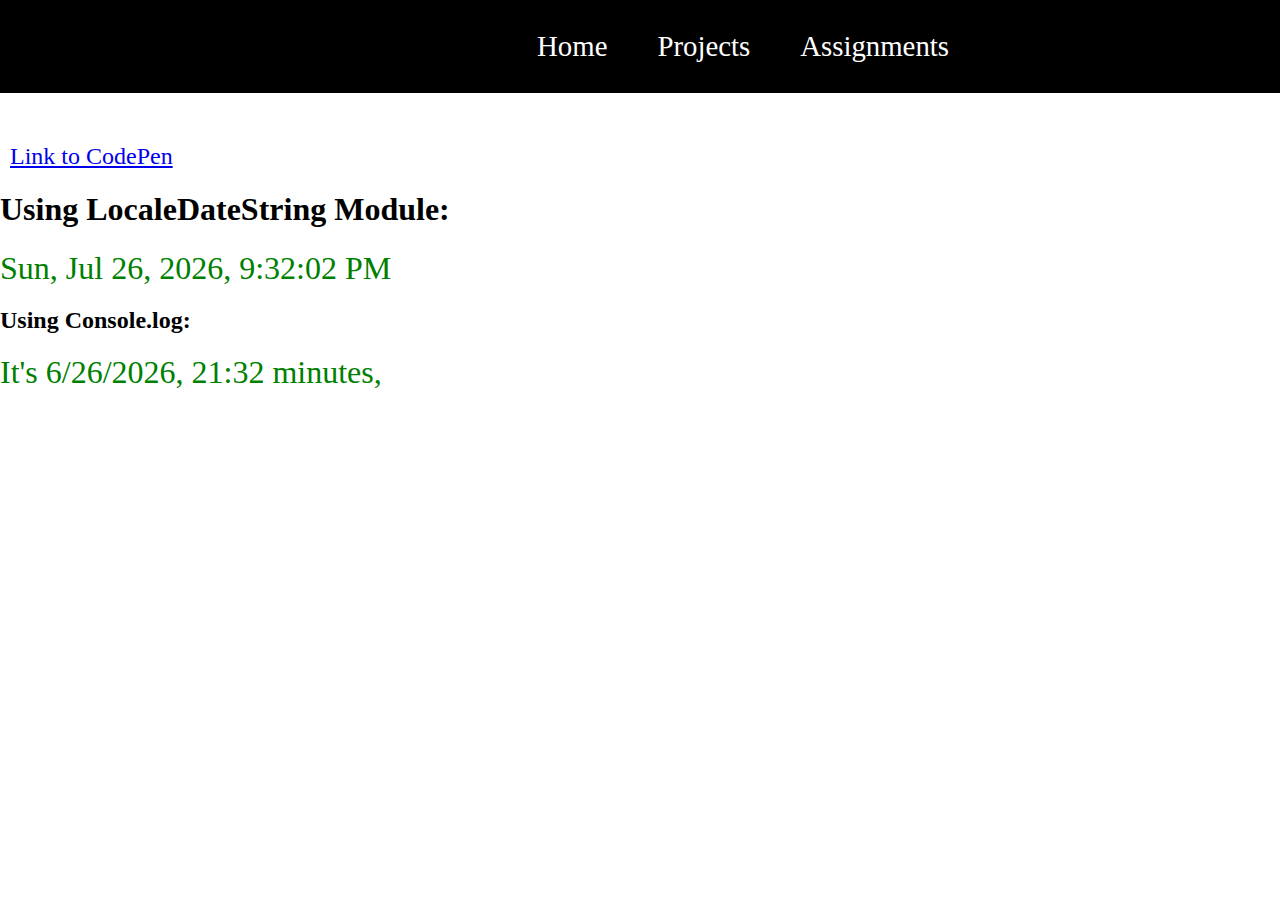
<file: w02_shipfight/index.html>
<!DOCTYPE html>
<html lang="en">
    <head>
        <meta charset="UTF-8">
        <meta http-equiv="X-UA-Compatible" content="IE=edge">
        <meta name="viewport" content="width=device-width, initial-scale=1.0">
        <title>test</title>
        <link type="text/css" rel="stylesheet" href="styles/index.css">
        
    </head>
    <body>
        <header>
            <nav>
                ></li><a href="index.html">Home</a>
                <a id="ab" href="#">Projects</a>
                <a href="#">Assignments</a>

            </nav>

    
                <a href="https://codepen.io/zRosies/pen/XWxjOmN" target="_blank"><li id="temp">Link to CodePen</li></a>
                <h1>Using LocaleDateString Module:</h1>
                <span id="time"></span>
                <h2>Using Console.log: </h2>
                <span id="sec"></span>
           

        </header>
        <main>

        </main>
        <footer>

        </footer>
        
    </body>
    <script src="scripts/test.js"></script>
</html>
</file>
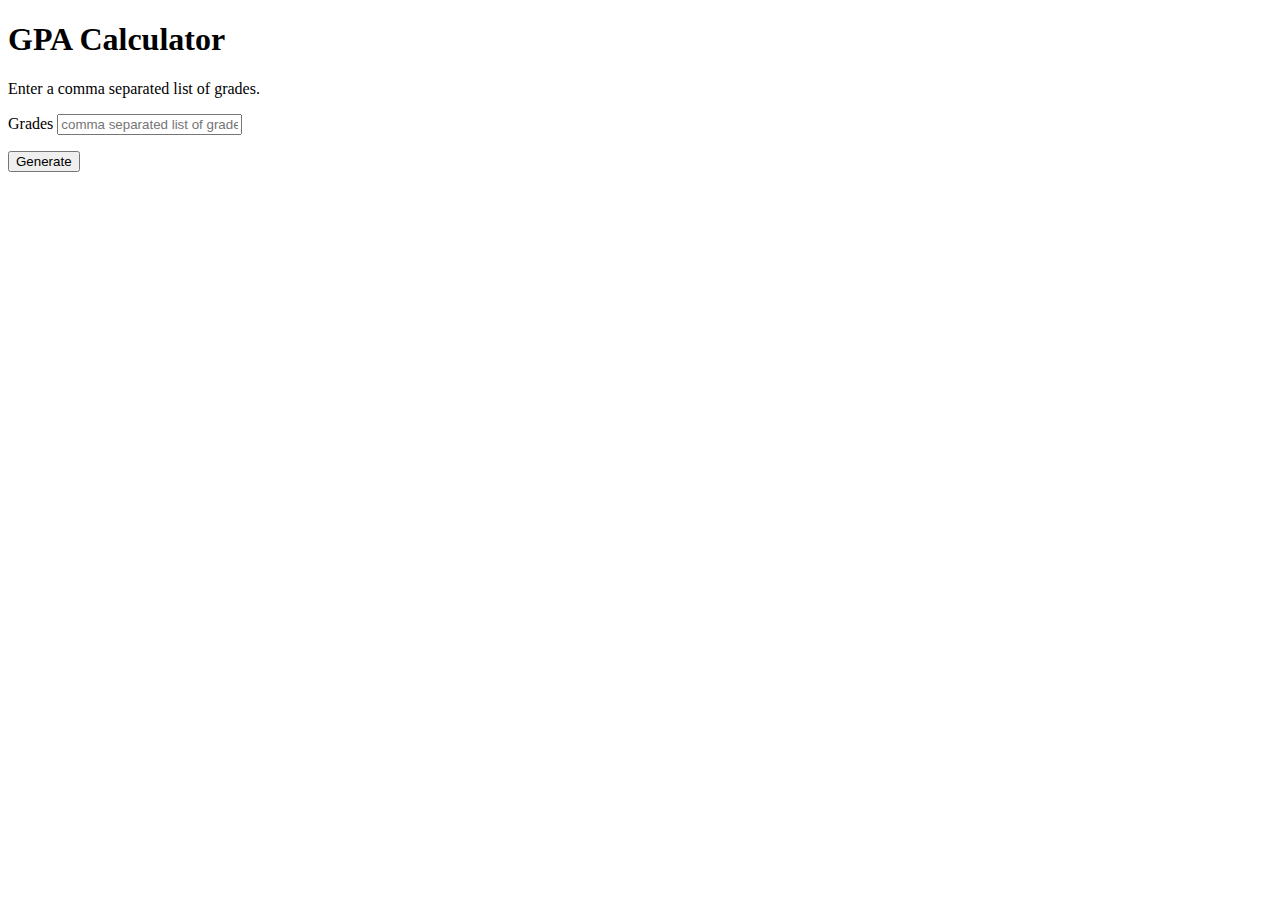
<file: w04_arrays&func/index.html>
<!DOCTYPE html>
<html lang="en">
<head>
    <meta charset="UTF-8">
    <meta http-equiv="X-UA-Compatible" content="IE=edge">
    <meta name="viewport" content="width=device-width, initial-scale=1.0">
    <title>Document</title>
</head>
<body>
    <h1>GPA Calculator</h1>
    <p>Enter a comma separated list of grades.</p>
    <p>
    <label for="grades">Grades</label>
    <input type="text" id="grades" placeholder="comma separated list of grades" />
    </p>
    <button id="submitButton">Generate</button>
    <p id="output"></p>
    <script src="script/scrip.js"></script>
</body>
</html>
</file>
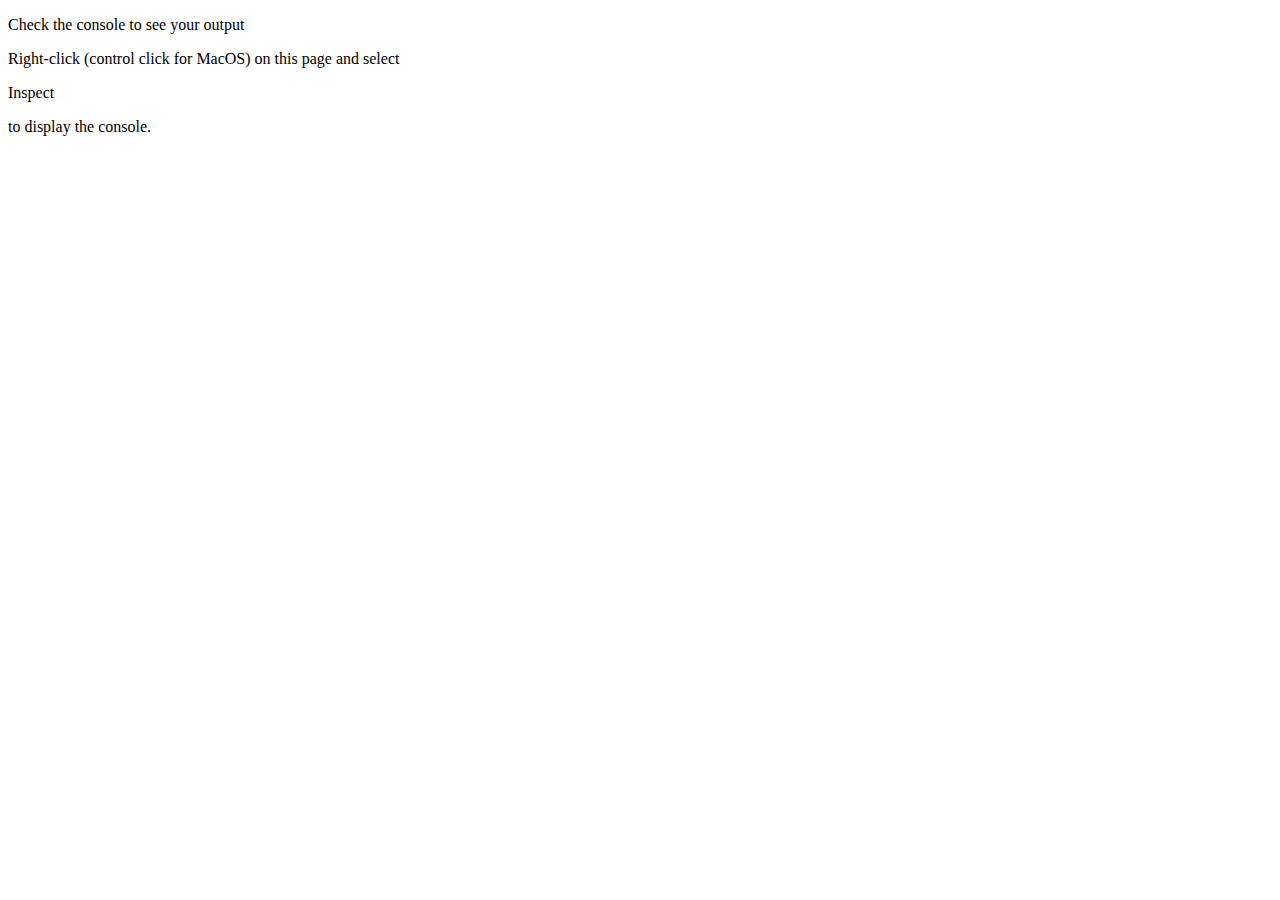
<file: w1_hello.html>
<!DOCTYPE html>
<html lang="en">
<head>
    <meta charset="UTF-8">  
    <meta name="description" content="A page used to try step-wise debugging for the first time.">
  	<meta name="author" content="Lee Barney">
    <meta name="viewport" content="width=device-width, initial-scale=1.0">
    <title>A Simple Example</title>
</head>
<body>
    <p>Check the console to see your output</p>
    <p>Right-click (control click for MacOS) on this page and select </p>
    <p>Inspect</p>
    <p>to display the console.</p>
    <script src="w1_learning.js"></script>
</body>
</html>
</file>
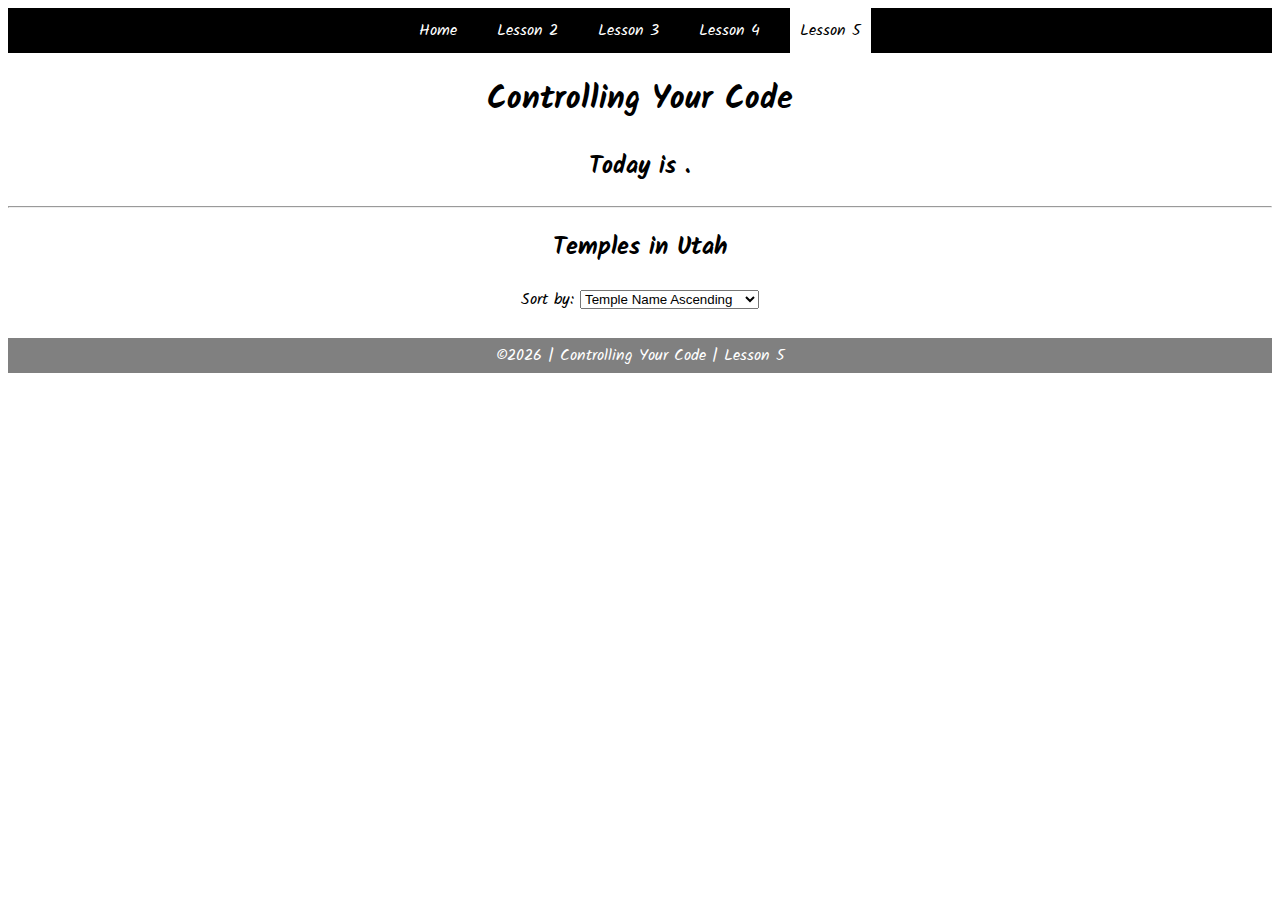
<file: student_files/task5.html>
<!DOCTYPE html>
<html lang="en">

<head>
    <meta charset="UTF-8">
    <meta name="viewport" content="width=device-width, initial-scale=1.0">
    <meta http-equiv="X-UA-Compatible" content="ie=edge">
    <title>CSE 121b: Week 05 | Sample Solution</title>
    <link href="https://fonts.googleapis.com/css?family=Kalam&display=swap" rel="stylesheet">
    <link rel="stylesheet" href="styles/main.css">
</head>

<body>
    <nav>
        <ul id="menu">
            <li><a id="toggleMenu">&equiv;</a></li>
            <li><a href="#">Home</a></li>
            <li><a href="#">Lesson 2</a></li>
            <li><a href="#">Lesson 3</a></li>
            <li><a href="#">Lesson 4</a></li>
            <li><a href="#" class="active">Lesson 5</a></li>
        </ul>
    </nav>
    <header>
        <h1>Controlling Your Code</h1>
    </header>
    <main>
        <section>
            <h2>
                Today is <span id="message2"></span>.
            </h2>
            <h3>
                <span id="message1"></span>
            </h3>
        </section>
        <hr>
        <section>
            <h2>Temples in Utah</h2>
            <p>
                Sort by: 
                <select id="sortBy">
                    <option value="templeNameAscending">Temple Name Ascending</option>
                    <option value="templeNameDescending">Temple Name Descending</option>
                </select>
            </p>
            <div id="temples">
            </div>
        </section>
    </main>
    <footer>
        &copy;<span id="year"></span> | Controlling Your Code | Lesson 5
    </footer>
    <script src="scripts/main.js"></script>
    <script src="scripts/task5.js"></script>
</body>

</html>
</file>
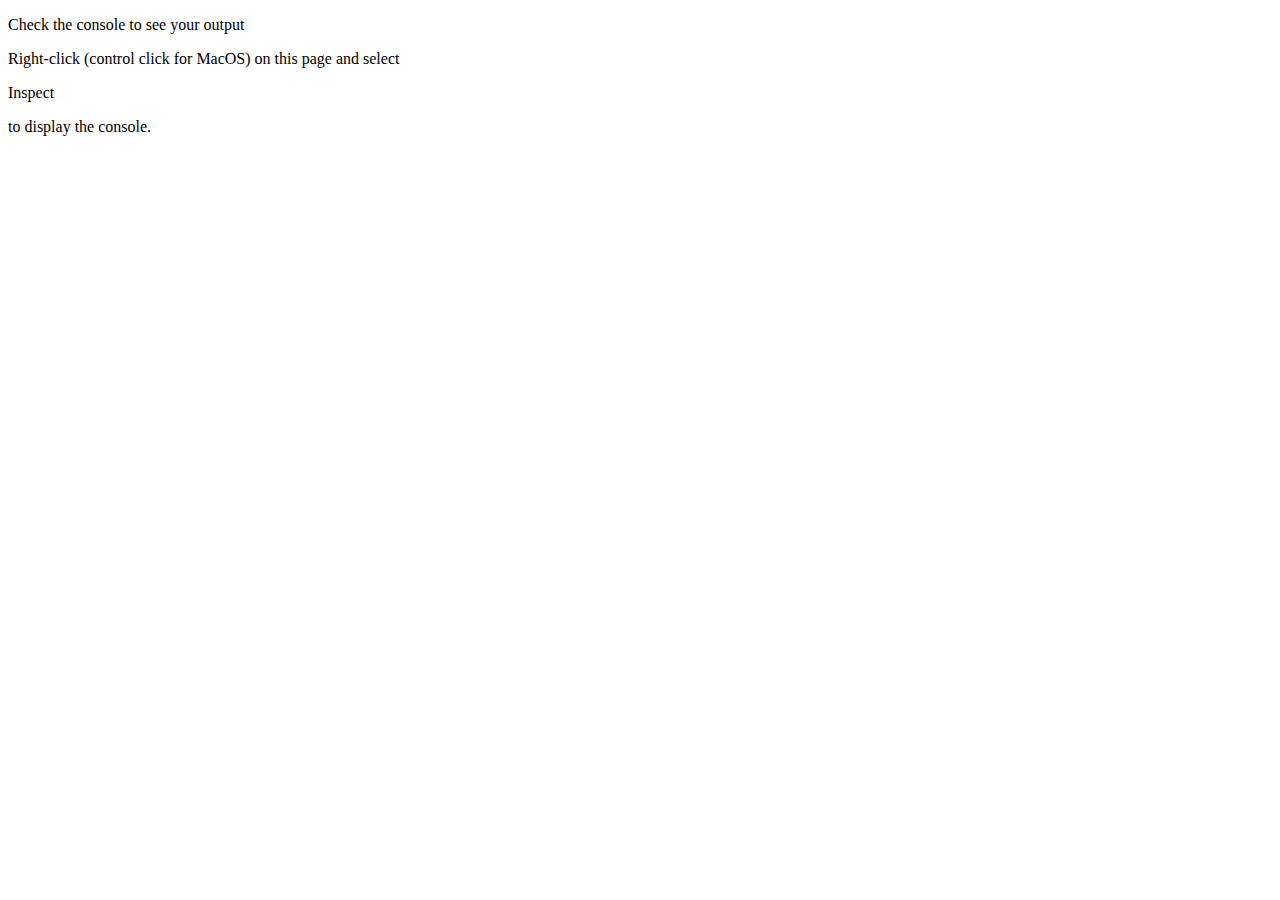
<file: w01/hello.html>
<!DOCTYPE html>
<html lang="en">
<head>
    <meta charset="UTF-8">  
    <meta name="description" content="A page used to try step-wise debugging for the first time.">
  	<meta name="author" content="Lee Barney">
    <meta name="viewport" content="width=device-width, initial-scale=1.0">
    <title>A Simple Example</title>
</head>
<body>
    <p>Check the console to see your output</p>
    <p>Right-click (control click for MacOS) on this page and select </p>
    <p>Inspect</p>
    <p>to display the console.</p>
    <script src="learning.js"></script>
</body>
</html>
</file>
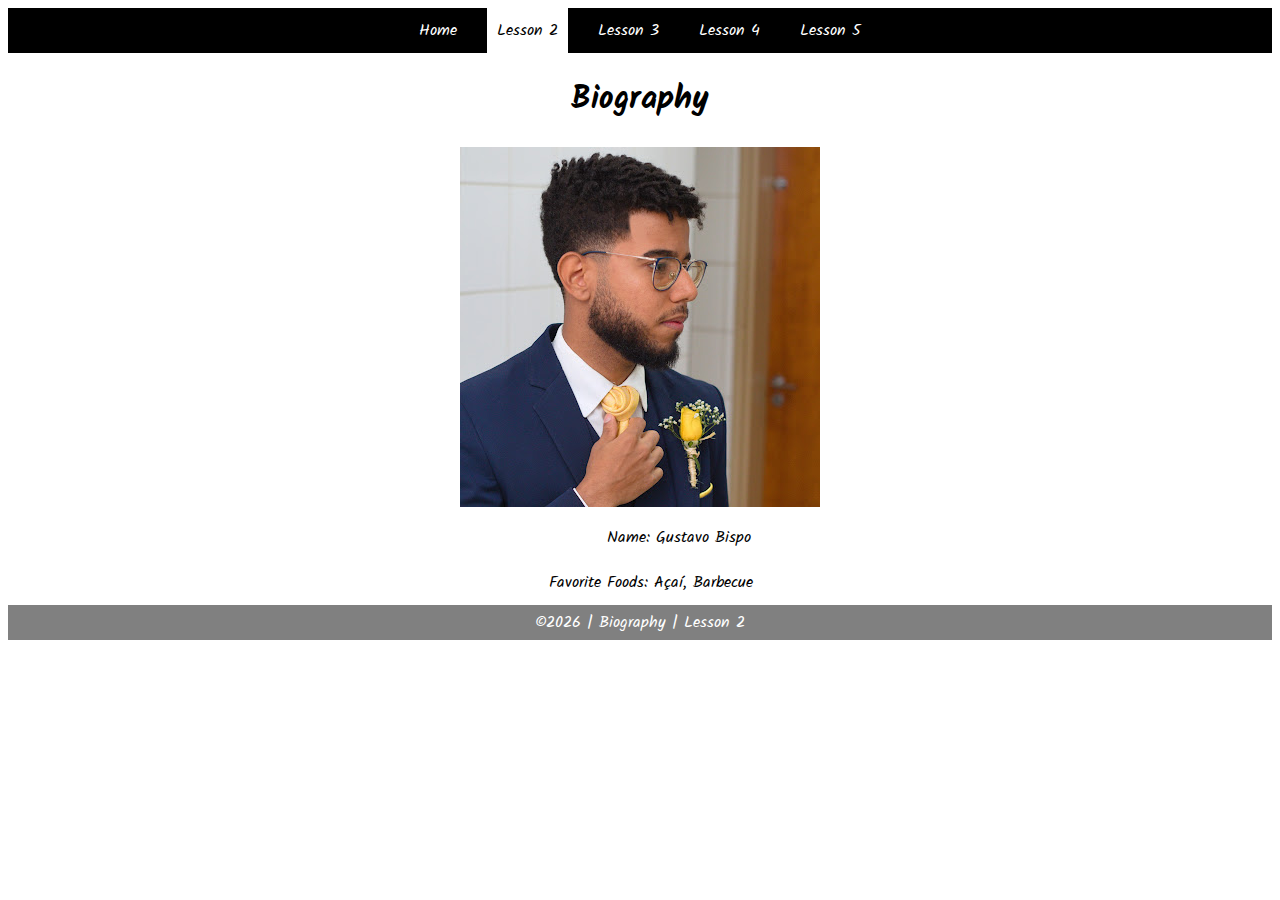
<file: w02_task/task2.html>
<!DOCTYPE html>
<html lang="en">

<head>
    <meta charset="UTF-8">
    <meta name="viewport" content="width=device-width, initial-scale=1.0">
    <meta http-equiv="X-UA-Compatible" content="ie=edge">
    <title>Biography | Lesson 2</title>
    <link href="https://fonts.googleapis.com/css?family=Kalam&display=swap" rel="stylesheet">
    <link rel="stylesheet" href="styles/main.css">
</head>

<body>
    <nav>
        <ul id="menu">
            <li><a id="toggleMenu">&equiv;</a></li>
            <li><a href="#">Home</a></li>
            <li><a href="../w02_task/task2.html" class="active">Lesson 2</a></li>
            <li><a href="../w3_assignment/task3.html">Lesson 3</a></li>
            <li><a href="../w4_assignment/task4.html">Lesson 4</a></li>
            <li><a href="../w05_student_files/task5.html">Lesson 5</a></li>
        </ul>
    </nav>
    <header>
        <h1>Biography</h1>
        <img src="images/placeholder.png" alt="Photo">
    </header>
    <main>
        <section>
            <div>
                <label>Name:</label>
                <span id="name"></span>
            </div>
            <div>
                <label>Favorite Foods:</label>
                <span id="food"></span>
            </div>
        </section>
    </main>
    <footer>
        &copy;<span id="year"></span> | Biography | Lesson 2
    </footer>
    <script src="scripts/main.js"></script>
    <script src="scripts/task2.js"></script>
</body>

</html>
</file>
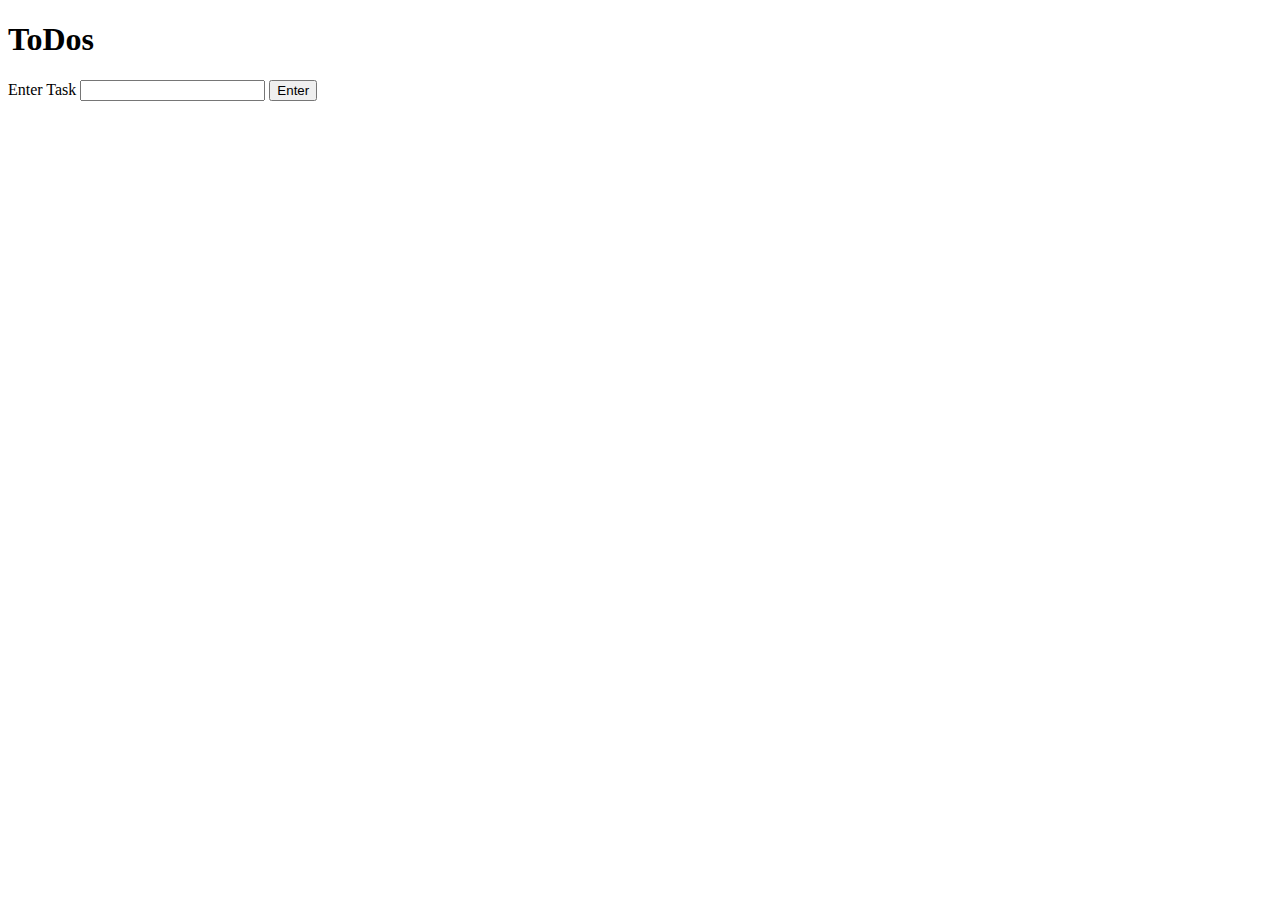
<file: w03_gettingcrazy/DOM.html>
<!-- events.html -->
<!DOCTYPE html>
<html lang="en">
  <head>
    <meta charset="UTF-8" />
    <meta http-equiv="X-UA-Compatible" content="IE=edge" />
    <meta name="viewport" content="width=device-width, initial-scale=1.0" />
    <title>Events practice: ToDos</title>
    <style>
      .todos {
        width: 300px;
      }
      .todos > li {
        display: flex;
        justify-content: space-between;
        align-items: center;
        border: 1px solid;
        padding: 0.5em;
      }
      .todos p {
        margin: 0;
      }
      .todos span {
        cursor: pointer;
      }
      .strike {
        text-decoration: line-through;
        color: gray;
      }
    </style>
  </head>
  <body>
    <h1>ToDos</h1>
    <section>
      <label for="todo">Enter Task</label>
      <input name="todo" id="todo" />
      <button id="submitTask">Enter</button>
    </section>
    <ul id="todoList" class="todos"></ul>
    <script src="script/events.js"></script>

  </body>
</html>
</file>
<file: w02_shipfight/styles/index.css>
nav{
    position: relative;
    left: 0;
    width: 100%;
    padding: 30px;
    background-color:black;
    display: flex;
   
   
}


nav a{
    position: relative;
    text-decoration: none;
    color:white;
    margin-left: 50px;
    left:35%;
    font-size: 1.8em;
   
}

nav a::after{
    position: absolute;
    top:100%;
    left: 2%;
    content: '';
    width: 100%;
    height:8%;
    background: white;
    transform: scaleX(0);
    transition: .3s ease-in-out;
    transform-origin: 0;
    border-radius: 5px;
    z-index: 4;
    transform-origin: left;
    
    
}
span{
    font-size: 2em;
    color: green;
}
nav a:hover::after{
    transform: scale(1);
   

}

#temp{
    margin-top: 50px;
    font-size: 1.5em;
    margin-left: 10px;
}


body{
    margin: 0;
    padding: 0;
}

.aa{
    color: blue;
    font-size: 5em;
}

#sec{
    display: block;
}
</file>
<file: student_files/styles/main.css>
/* HTML Selectors */
article {
    margin: 10px;
}

body {
    font-family: 'Kalam', cursive;
}

div {
    margin: 10px;
    text-align: center;
}

footer {
    background-color: gray;
    color: white;
    padding: 5px;
    text-align: center;
}

header {
    margin: auto;
    text-align: center;
}

img {
    width: 80%;
}

label {
    display: inline-block;
    min-width: 120px;
    text-align: right;
}

main {
    text-align: center;
}

nav {
    background-color: black;
    color: white;
}

nav ul {
    display: flex;
    flex-direction: column;
    justify-content: center;
    align-content: space-around;
    margin: 0;
    padding: 0;
}

nav ul li:first-child {
    display: block;
}

nav ul li {
    display: none;
    list-style: none;
    margin: 10px;
}

nav ul li a {
    color: white;
    display: block;
    padding: 10px;
    text-decoration: none;
}
nav ul li a:hover {
    background-color: #efefef;
    color: black;
}

section {
    /* display: flex;
    flex-direction: column;
    align-items: center; */
}


/* Class Selectors */
.active {
    background-color: white;
    color: black;
}

.open li {
    display: block;
}

/* ID Selectors */
#favorite-foods, #hobbies, #places-lived {
    margin: 0;
    padding: 0;
    list-style: none;
    display: inline-block;
    text-align: left;
    vertical-align: top;
}

#temples {
    display: grid;
    grid-template-columns: 1fr;
}

/* Media Queries */
@media only screen and (min-width: 32.5em) {
    nav ul {
        flex-direction: row;
    }
    
    nav ul li:first-child {
        display: none;
    }

    nav ul li {
        display: inline;
        margin: 0 10px;
    }

    #temples {
        grid-template-columns: 1fr 1fr;
    }
}

@media only screen and (min-width: 64em) {
    #temples {
        grid-template-columns: 1fr 1fr 1fr;
    }
}
</file>
<file: w02_task/styles/main.css>
/* HTML Selectors */
body {
    font-family: 'Kalam', cursive;
}

div {
    margin: 10px;
    text-align: center;
}

footer {
    background-color: gray;
    color: white;
    padding: 5px;
    text-align: center;
}

header {
    margin: auto;
    text-align: center;
}

label {
    display: inline-block;
    min-width: 120px;
    text-align: right;
}

main {
    display: flex;
    justify-content: center;
}

nav {
    background-color: black;
    color: white;
}

nav ul {
    display: flex;
    flex-direction: column;
    justify-content: center;
    align-content: space-around;
    margin: 0;
    padding: 0;
}

nav ul li:first-child {
    display: block;
}

nav ul li {
    display: none;
    list-style: none;
    margin: 10px;
}

nav ul li a {
    color: white;
    display: block;
    padding: 10px;
    text-decoration: none;
}
nav ul li a:hover {
    background-color: #efefef;
    color: black;
}

section {
    display: flex;
    flex-direction: column;
    align-items: center;
}

/* Class Selectors */
.active {
    background-color: white;
    color: black;
}

.open li {
    display: block;
}

/* ID Selectors */

/* Media Queries */
@media only screen and (min-width: 32.5em) {
    nav ul {
        flex-direction: row;
    }
    
    nav ul li:first-child {
        display: none;
    }

    nav ul li {
        display: inline;
        margin: 0 10px;
    }
}
</file>
